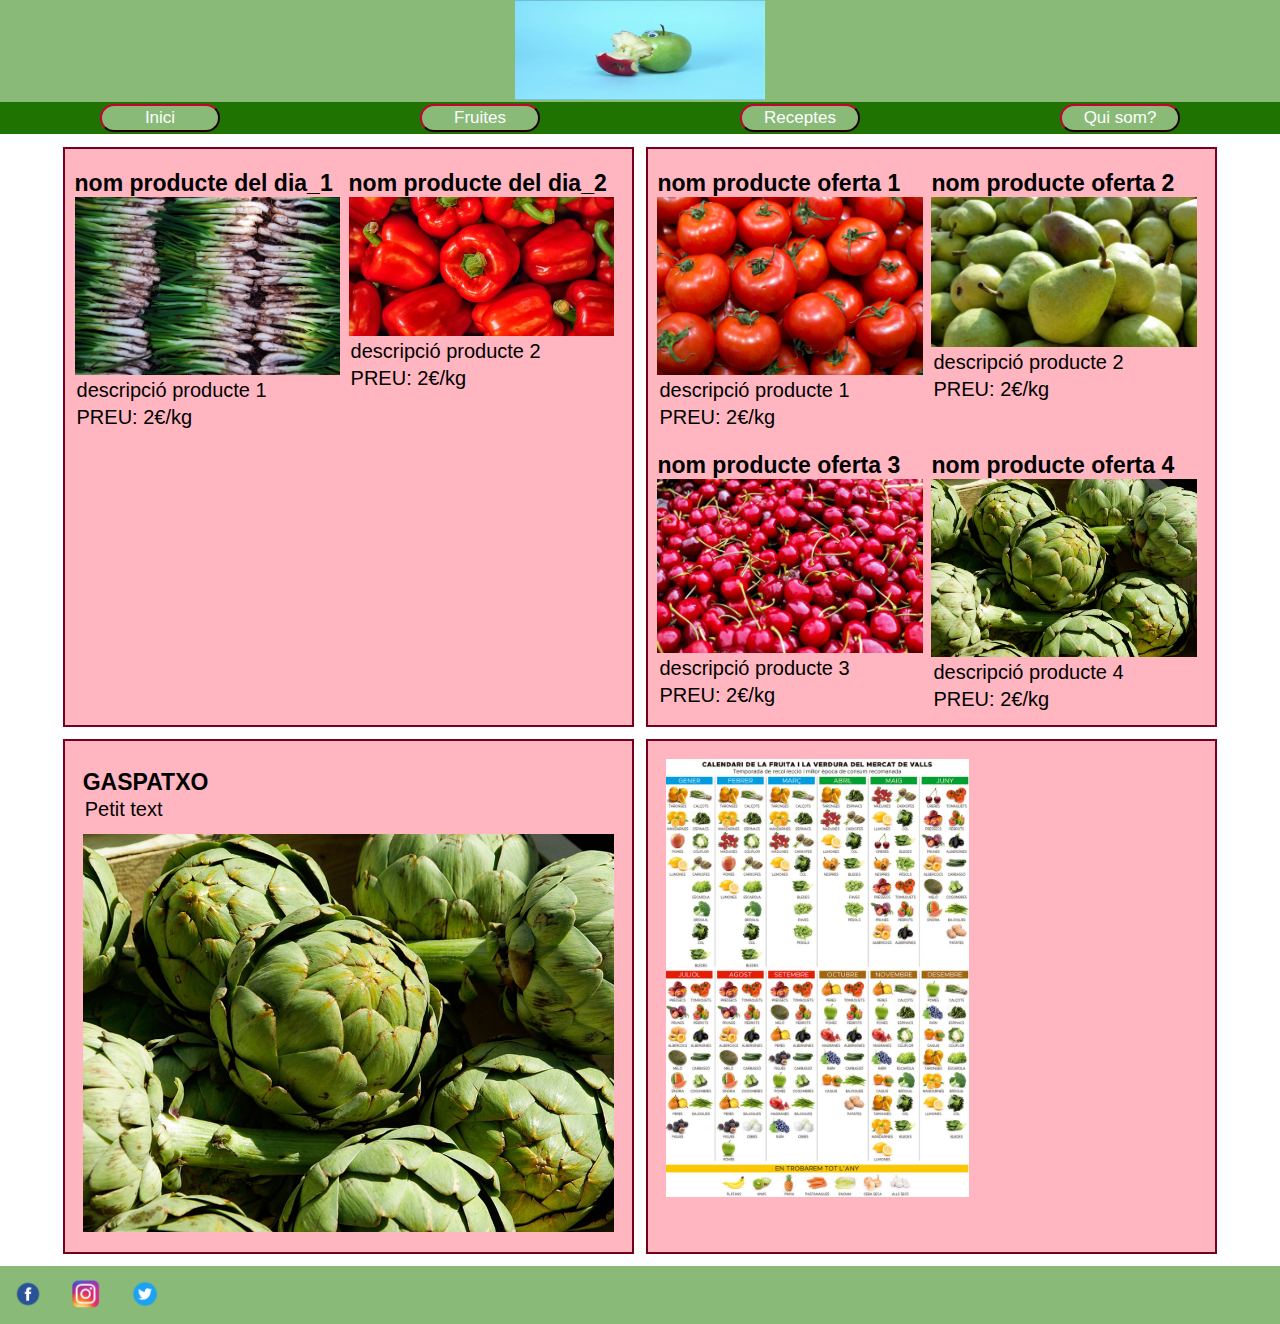
<file: index.html>
<!DOCTYPE html>
<html lang="ca">

<head>
    <meta charset="UTF-8">
    <meta http-equiv="X-UA-Compatible" content="IE=edge">
    <meta name="viewport" content="width=device-width, initial-scale=1.0">
    <title>La canibal</title>
    <link rel="stylesheet" href="css/mobile.css">
    <link rel="stylesheet" href="css/desktop.css" media="(min-width: 750px)" />
</head>

<body>
    <header class="header">
        <div class="header-logo">
            <img class="logo" src="images/logo.jpg" alt="">
        </div>
        <div class="header-menu">
            <div>
                <a href="index.html"><input class="menu-buttons" type="button" value="Inici"></a>
            </div>
            <div>
                <a href="fruites.html"><input class="menu-buttons" type="button" value="Fruites"></a>
            </div>
            <div>
                <a href="indexreceptes.html"><input class="menu-buttons" type="button" value="Receptes"></a>
            </div>
            <div>
                <a href="qui_som.html"><input class="menu-buttons" type="button" value="Qui som?"></a>
            </div>
        </div>
    </header>
    <main>
        <section class="main-product-detail">
            <section class="product-cards--container">
                <article class="product-detail--card">
                    <div class="of-dia">
                        <h3>nom producte del dia_1</h3>
                        <img class="images" src="images/calcots.jpg" alt="calcots">
                        <p>descripció producte 1</p>
                        <p>PREU: 2€/kg</p>
                    </div>

                    <div class="of-dia">
                        <h3>nom producte del dia_2</h3>
                        <img class="images" src="images/pebrot.jpg" alt="pebrot">
                        <p>descripció producte 2</p>
                        <p>PREU: 2€/kg</p>
                    </div>

                </article>
                <article class="product-detail--card">
                    <div class="of-setmana">
                        <h3>nom producte oferta 1</h3>
                        <img class="images" src="images/tomaquet.jpg" alt="">
                        <p>descripció producte 1</p>
                        <p>PREU: 2€/kg</p>
                    </div>
                    <div class="of-setmana">
                        <h3>nom producte oferta 2</h3>
                        <img class="images" src="images/pera.jpg" alt="">
                        <p>descripció producte 2</p>
                        <p>PREU: 2€/kg</p>
                    </div>
                    <div class="of-setmana">
                        <h3>nom producte oferta 3</h3>
                        <img class="images" src="images/cirera.jpg" alt="">
                        <p>descripció producte 3</p>
                        <p>PREU: 2€/kg</p>
                    </div>
                    <div class="of-setmana">
                        <h3>nom producte oferta 4</h3>
                        <img class="images" src="images/carxofa.jpg" alt="">
                        <p>descripció producte 4</p>
                        <p>PREU: 2€/kg</p>
                    </div>

                </article>
                <article class="product-detail--card">
                    <div>
                        <div class="recepta">
                            <h3>GASPATXO</h3>
                            <p>Petit text</p>
                        </div>
                        <div>
                            <img class="images" src="images/imagenreceta.jpg" alt="">
                        </div>
                    </div>
                </article>
                <article class="product-detail--card">
                    <div>
                        <input type="checkbox" id="zoomCheck">
                        <label for="zoomCheck">
                            <img id = 'calendariImg' src="images/calendari-fruita-verdura.jpg"
                                alt="Calendari fruites i verdures de temporada">
                           
                        </label>
                    </div>
                </article>
            </section>
        </section>
    </main>
    <footer class="footer">
        <a href="https://www.facebook.com"><img class="img-rs" src="images/rs1.png" alt="facebook"></a>
        <a href="https://www.instagram.com"><img class="img-rs" src="images/rs2.png" alt="instagram"></a>
        <a href="https://www.twitter.com"><img class="img-rs" src="images/rs3.png" alt="twitter"></a>
    </footer>
</body>

</html>
</file>
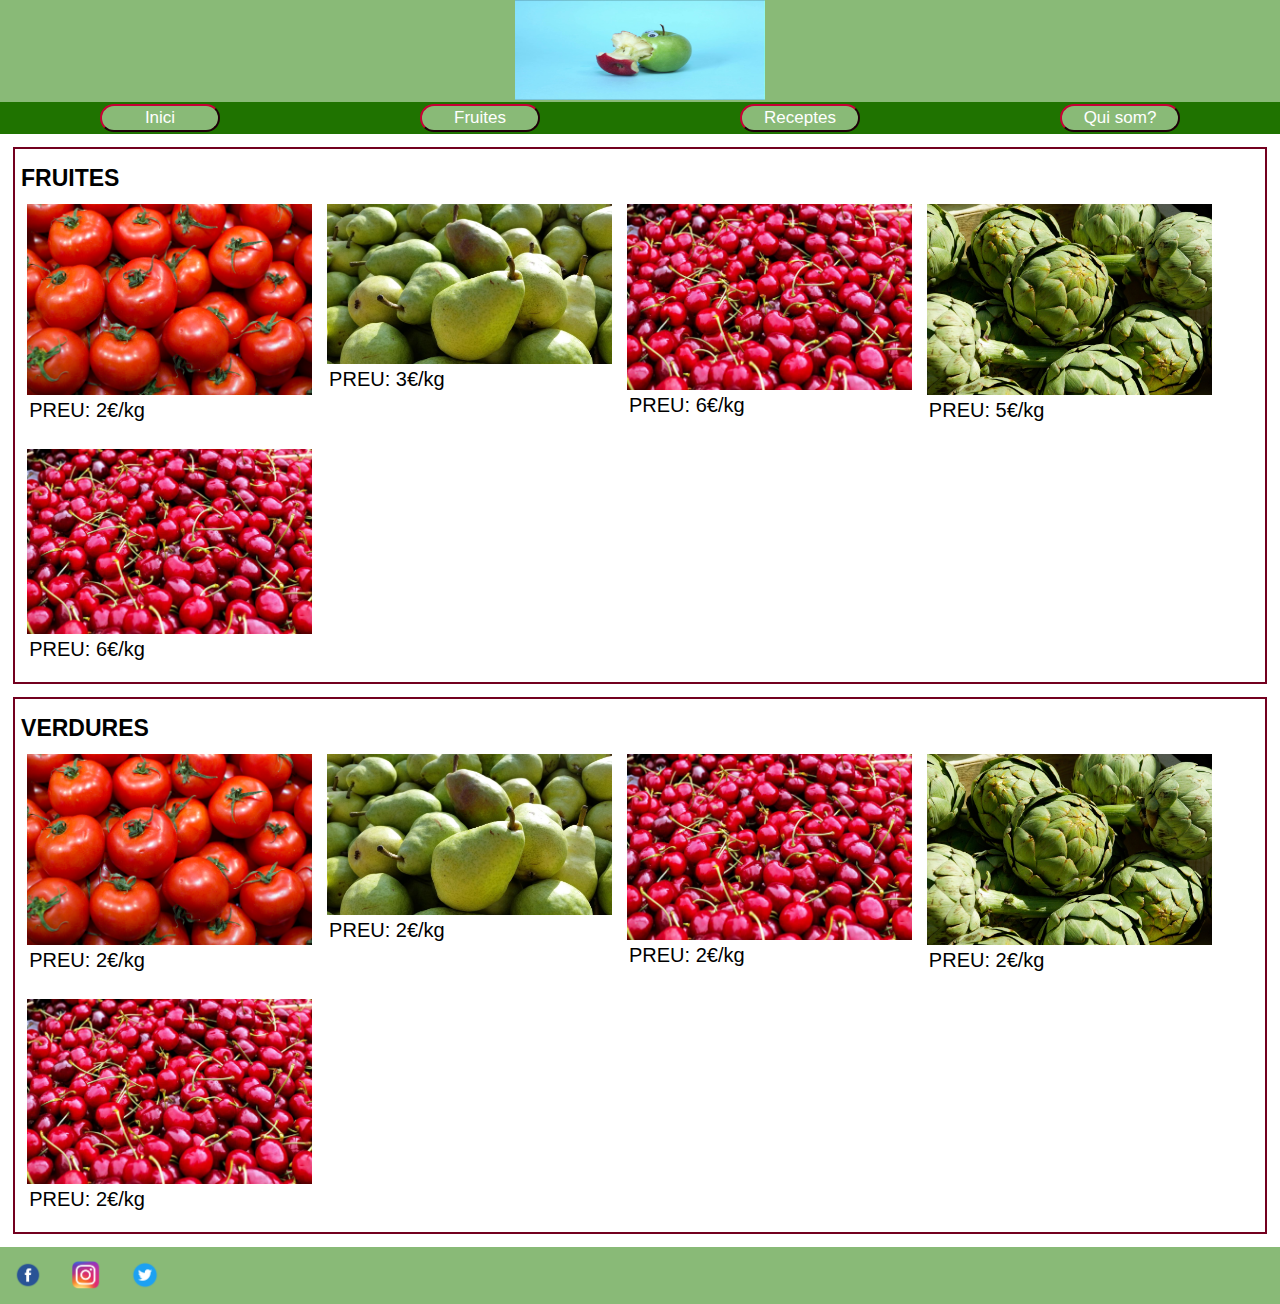
<file: fruites.html>
<!DOCTYPE html>
<html lang="ca">

<head>
    <meta charset="UTF-8">
    <meta http-equiv="X-UA-Compatible" content="IE=edge">
    <meta name="viewport" content="width=device-width, initial-scale=1.0">
    <title>Fruites i verdures</title>
    <link rel="stylesheet" href="css/mobile.css">
    <link rel="stylesheet" href="css/desktop.css" media="(min-width: 750px)" />
</head>

<body>
    <header class="header">
        <div class="header-logo">
            <img class="logo" src="images/logo.jpg" alt="">
        </div>
        <div class="header-menu">
            <div>
                <a href="index.html"><input class="menu-buttons" type="button" value="Inici"></a>
            </div>
            <div>
                <a href="fruites.html"><input class="menu-buttons" type="button" value="Fruites"></a>
            </div>
            <div>
                <a href="indexreceptes.html"><input class="menu-buttons" type="button" value="Receptes"></a>
            </div>
            <div>
                <a href="qui_som.html"><input class="menu-buttons" type="button" value="Qui som?"></a>
            </div>
        </div>
    </header>
    <main>
        <section class="main-product-detail">
            <section class="product-cards--container">
                <article class="fruites--card">
                    <h3>FRUITES</h3>
                    <div class="fruites">
                        <img class="fruita" src="images/tomaquet.jpg" alt="calçots">
                        <p>PREU: 2€/kg</p>
                    </div>
                    <div class="fruites">
                        <img class="fruita" src="images/pera.jpg" alt="">
                        <p>PREU: 3€/kg</p>
                    </div>
                    <div class="fruites">
                        <img class="fruita" src="images/cirera.jpg" alt="pebrot">
                        <p>PREU: 6€/kg</p>
                    </div>
                    <div class="fruites">
                        <img class="fruita" src="images/carxofa.jpg" alt="pebrot">
                        <p>PREU: 5€/kg</p>
                    </div>
                    <div class="fruites">
                        <img class="fruita" src="images/cirera.jpg" alt="pebrot">
                        <p>PREU: 6€/kg</p>
                    </div>
                    
                </article>  
                <article class="verdures--card">
                    <h3>VERDURES</h3>
                    <div class="verdures">  
                        <img class="verdura" src="images/tomaquet.jpg" alt="calçots">
                        <p>PREU: 2€/kg</p>
                    </div>
                    <div class="verdures">
                        <img class="verdura" src="images/pera.jpg" alt="">
                        <p>PREU: 2€/kg</p>
                    </div>
                    <div class="verdures">
                        <img class="verdura" src="images/cirera.jpg" alt="pebrot">
                        <p>PREU: 2€/kg</p>
                    </div>
                    <div class="verdures">
                        <img class="verdura" src="images/carxofa.jpg" alt="pebrot">
                        <p>PREU: 2€/kg</p>
                    </div>
                    <div class="verdures">
                        <img class="verdura" src="images/cirera.jpg" alt="pebrot">
                        <p>PREU: 2€/kg</p>
                    </div>

                </article>               
            </section>
        </section>
    </main>
    <footer class="footer">
        <a href="https://www.facebook.com"><img class="img-rs" src="images/rs1.png" alt="facebook"></a>
        <a href="https://www.instagram.com"><img class="img-rs" src="images/rs2.png" alt="instagram"></a>
        <a href="https://www.twitter.com"><img class="img-rs" src="images/rs3.png" alt="twitter"></a>
    </footer>
</body>

</html>
</file>
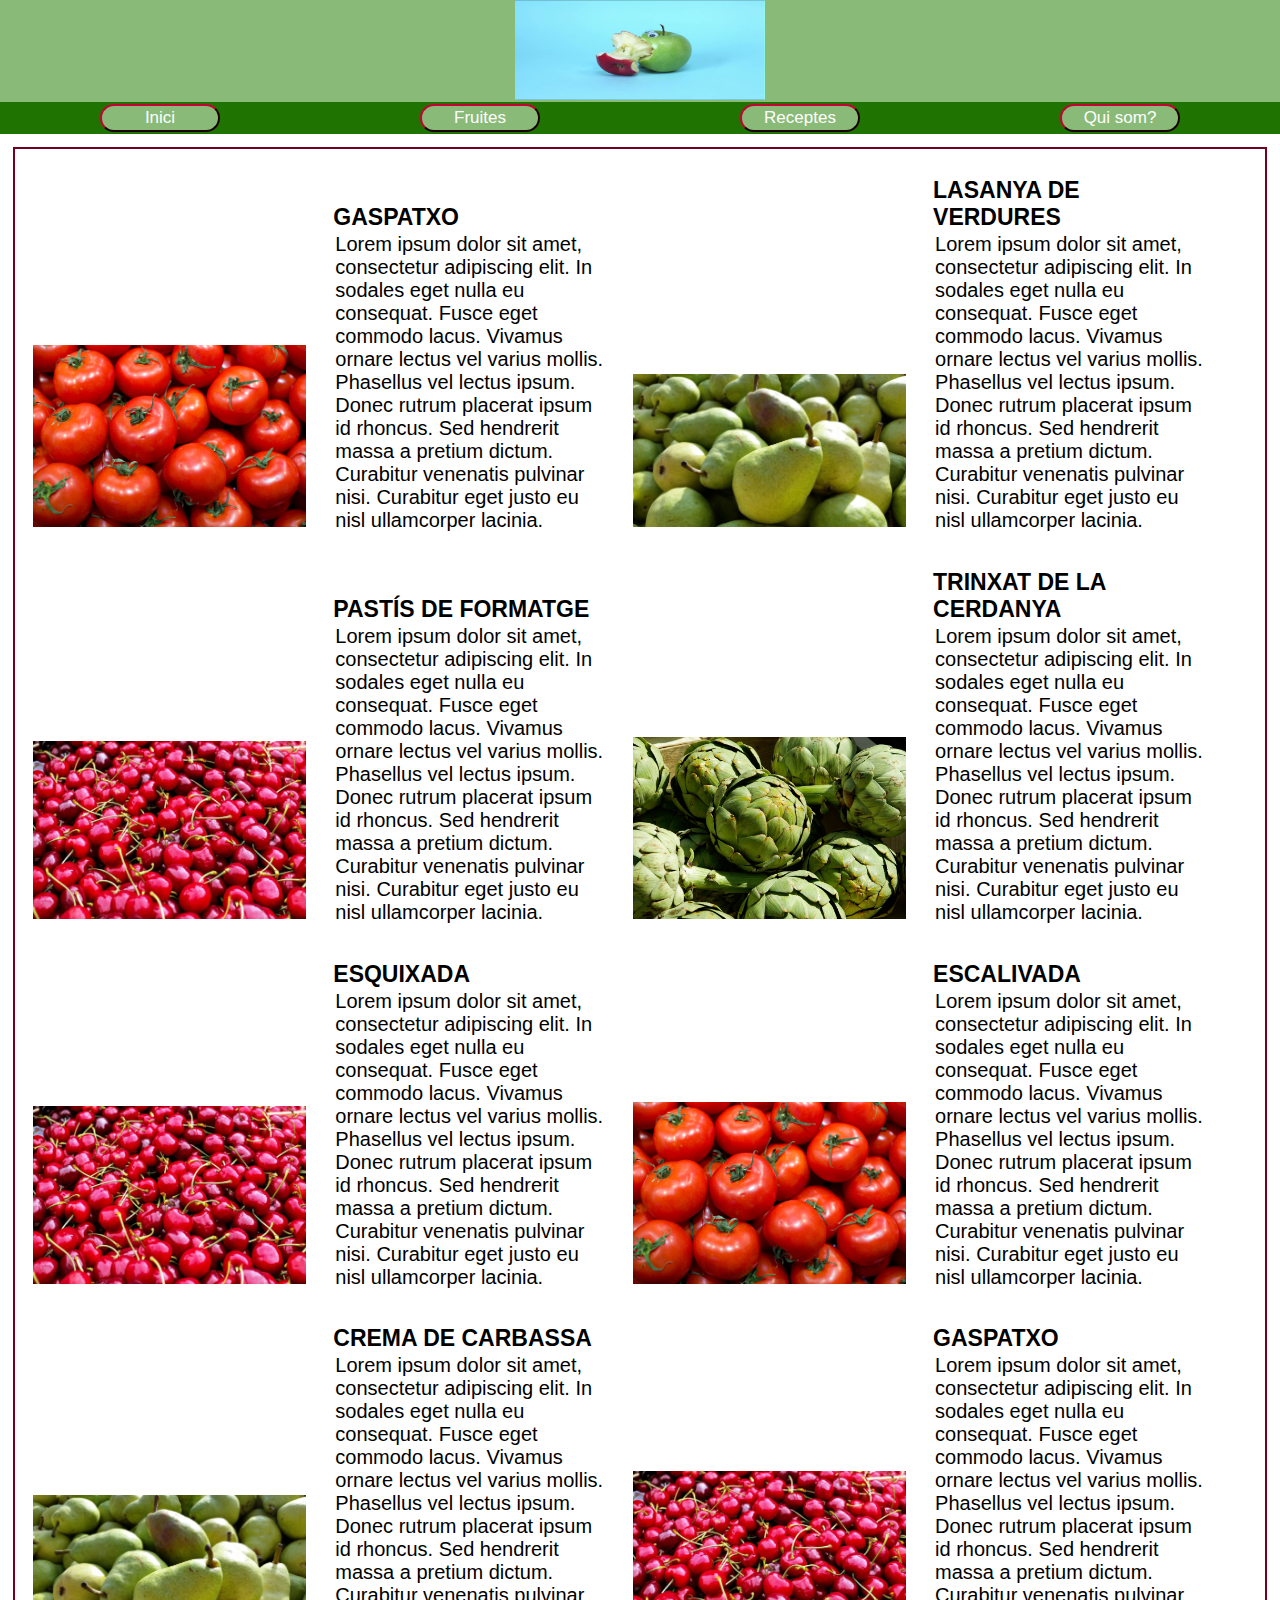
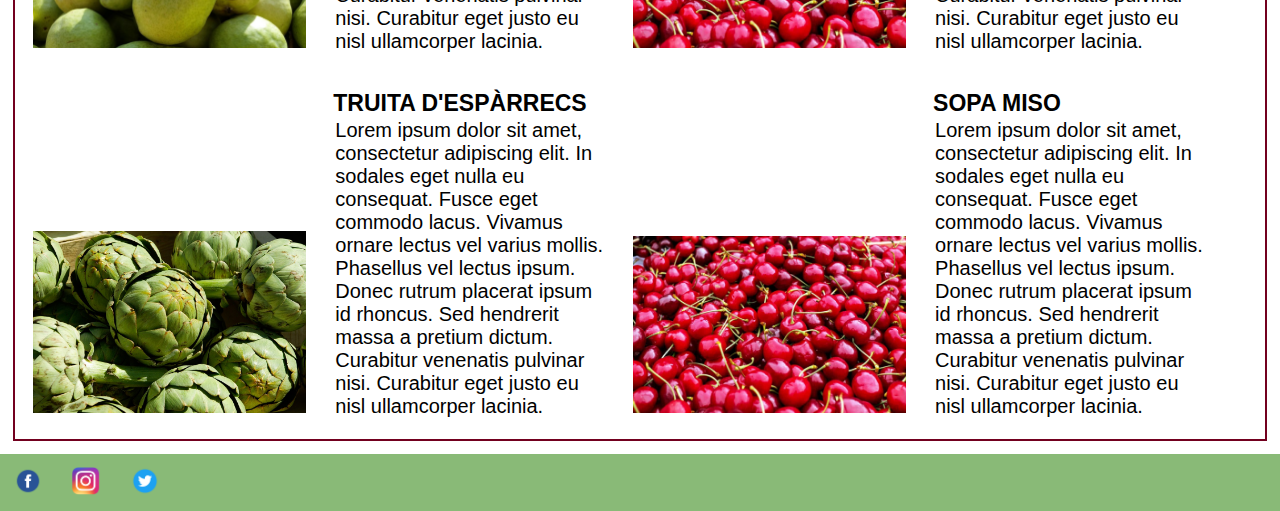
<file: indexReceptes.html>
<!DOCTYPE html>
<html lang="ca">

<head>
    <meta charset="UTF-8">
    <meta http-equiv="X-UA-Compatible" content="IE=edge">
    <meta name="viewport" content="width=device-width, initial-scale=1.0">
    <title>Index receptes</title>
    <link rel="stylesheet" href="css/mobile.css">
    <link rel="stylesheet" href="css/desktop.css" media="(min-width: 750px)" />
</head>

<body>
    <header class="header">
        <div class="header-logo">
            <img class="logo" src="images/logo.jpg" alt="">
        </div>
        <div class="header-menu">
            <div>
                <a href="index.html"><input class="menu-buttons" type="button" value="Inici"></a>
            </div>
            <div>
                <a href="fruites.html"><input class="menu-buttons" type="button" value="Fruites"></a>
            </div>
            <div>
                <a href="indexreceptes.html"><input class="menu-buttons" type="button" value="Receptes"></a>
            </div>
            <div>
                <a href="qui_som.html"><input class="menu-buttons" type="button" value="Qui som?"></a>
            </div>
        </div>
    </header>
    <main>
        <section class="main-product-detail">
            <section class="product-cards--container">
                <article class="indexReceptes--card">
                    <div class="receptes">
                        <a href="receptes.html"><img class="recepta" src="images/tomaquet.jpg" alt="calçots"></a>
                    </div>
                    <div class="resum">
                        <h3>GASPATXO</h3>
                        <p>Lorem ipsum dolor sit amet, consectetur adipiscing elit. In sodales eget nulla eu consequat. 
                            Fusce eget commodo lacus. Vivamus ornare lectus vel varius mollis. Phasellus vel lectus ipsum. 
                            Donec rutrum placerat ipsum id rhoncus. Sed hendrerit massa a pretium dictum. Curabitur venenatis pulvinar nisi. 
                            Curabitur eget justo eu nisl ullamcorper lacinia.</p>
                    </div>
                    <div class="receptes">
                        <a href="receptes.html"><img class="recepta" src="images/pera.jpg" alt=""></a>
                    </div>
                    <div class="resum">
                        <h3>LASANYA DE VERDURES</h3>
                        <p>Lorem ipsum dolor sit amet, consectetur adipiscing elit. In sodales eget nulla eu consequat. 
                            Fusce eget commodo lacus. Vivamus ornare lectus vel varius mollis. Phasellus vel lectus ipsum. 
                            Donec rutrum placerat ipsum id rhoncus. Sed hendrerit massa a pretium dictum. Curabitur venenatis pulvinar nisi. 
                            Curabitur eget justo eu nisl ullamcorper lacinia.</p>
                    </div>
                    <div class="receptes">
                        <a href="receptes.html"><img class="recepta" src="images/cirera.jpg" alt="pebrot"></a>
                    </div>
                    <div class="resum">
                        <h3>PASTÍS DE FORMATGE</h3>
                        <p>Lorem ipsum dolor sit amet, consectetur adipiscing elit. In sodales eget nulla eu consequat. 
                            Fusce eget commodo lacus. Vivamus ornare lectus vel varius mollis. Phasellus vel lectus ipsum. 
                            Donec rutrum placerat ipsum id rhoncus. Sed hendrerit massa a pretium dictum. Curabitur venenatis pulvinar nisi. 
                            Curabitur eget justo eu nisl ullamcorper lacinia.</p>
                    </div>
                    <div class="receptes">
                        <a href="receptes.html"><img class="recepta" src="images/carxofa.jpg" alt="pebrot"></a>
                    </div>
                    <div class="resum">
                        <h3>TRINXAT DE LA CERDANYA</h3>
                        <p>Lorem ipsum dolor sit amet, consectetur adipiscing elit. In sodales eget nulla eu consequat. 
                            Fusce eget commodo lacus. Vivamus ornare lectus vel varius mollis. Phasellus vel lectus ipsum. 
                            Donec rutrum placerat ipsum id rhoncus. Sed hendrerit massa a pretium dictum. Curabitur venenatis pulvinar nisi. 
                            Curabitur eget justo eu nisl ullamcorper lacinia.</p>
                    </div>
                    <div class="receptes">
                        <a href="receptes.html"><img class="recepta" src="images/cirera.jpg" alt="pebrot"></a>
                    </div>
                    <div class="resum">
                        <h3>ESQUIXADA</h3>
                        <p>Lorem ipsum dolor sit amet, consectetur adipiscing elit. In sodales eget nulla eu consequat. 
                            Fusce eget commodo lacus. Vivamus ornare lectus vel varius mollis. Phasellus vel lectus ipsum. 
                            Donec rutrum placerat ipsum id rhoncus. Sed hendrerit massa a pretium dictum. Curabitur venenatis pulvinar nisi. 
                            Curabitur eget justo eu nisl ullamcorper lacinia.</p>
                    </div>
                    <div class="receptes">  
                        <a href="receptes.html"><img class="recepta" src="images/tomaquet.jpg" alt="calçots"></a>
                    </div>
                    <div class="resum">
                        <h3>ESCALIVADA</h3>
                        <p>Lorem ipsum dolor sit amet, consectetur adipiscing elit. In sodales eget nulla eu consequat. 
                            Fusce eget commodo lacus. Vivamus ornare lectus vel varius mollis. Phasellus vel lectus ipsum. 
                            Donec rutrum placerat ipsum id rhoncus. Sed hendrerit massa a pretium dictum. Curabitur venenatis pulvinar nisi. 
                            Curabitur eget justo eu nisl ullamcorper lacinia.</p>
                    </div>
                    <div class="receptes">
                        <a href="receptes.html"><img class="recepta" src="images/pera.jpg" alt=""></a>
                    </div>
                    <div class="resum">
                        <h3>CREMA DE CARBASSA</h3>
                        <p>Lorem ipsum dolor sit amet, consectetur adipiscing elit. In sodales eget nulla eu consequat. 
                            Fusce eget commodo lacus. Vivamus ornare lectus vel varius mollis. Phasellus vel lectus ipsum. 
                            Donec rutrum placerat ipsum id rhoncus. Sed hendrerit massa a pretium dictum. Curabitur venenatis pulvinar nisi. 
                            Curabitur eget justo eu nisl ullamcorper lacinia.</p>
                    </div>
                    <div class="receptes">
                        <a href="receptes.html"><img class="recepta" src="images/cirera.jpg" alt="pebrot"></a>
                    </div>
                    <div class="resum">
                        <h3>GASPATXO</h3>
                        <p>Lorem ipsum dolor sit amet, consectetur adipiscing elit. In sodales eget nulla eu consequat. 
                            Fusce eget commodo lacus. Vivamus ornare lectus vel varius mollis. Phasellus vel lectus ipsum. 
                            Donec rutrum placerat ipsum id rhoncus. Sed hendrerit massa a pretium dictum. Curabitur venenatis pulvinar nisi. 
                            Curabitur eget justo eu nisl ullamcorper lacinia.</p>
                    </div>
                    <div class="receptes">
                        <a href="receptes.html"><img class="recepta" src="images/carxofa.jpg" alt="pebrot"></a>
                    </div>
                    <div class="resum">
                        <h3>TRUITA D'ESPÀRRECS</h3>
                        <p>Lorem ipsum dolor sit amet, consectetur adipiscing elit. In sodales eget nulla eu consequat. 
                            Fusce eget commodo lacus. Vivamus ornare lectus vel varius mollis. Phasellus vel lectus ipsum. 
                            Donec rutrum placerat ipsum id rhoncus. Sed hendrerit massa a pretium dictum. Curabitur venenatis pulvinar nisi. 
                            Curabitur eget justo eu nisl ullamcorper lacinia.</p>
                    </div>
                    <div class="receptes">
                        <a href="receptes.html"><img class="recepta" src="images/cirera.jpg" alt="pebrot"></a>
                    </div>
                    <div class="resum">
                        <h3>SOPA MISO</h3>
                        <p>Lorem ipsum dolor sit amet, consectetur adipiscing elit. In sodales eget nulla eu consequat. 
                            Fusce eget commodo lacus. Vivamus ornare lectus vel varius mollis. Phasellus vel lectus ipsum. 
                            Donec rutrum placerat ipsum id rhoncus. Sed hendrerit massa a pretium dictum. Curabitur venenatis pulvinar nisi. 
                            Curabitur eget justo eu nisl ullamcorper lacinia.</p>
                    </div>
                </article>               
            </section>
        </section>
    </main>
    <footer class="footer">
        <a href="https://www.facebook.com"><img class="img-rs" src="images/rs1.png" alt="facebook"></a>
        <a href="https://www.instagram.com"><img class="img-rs" src="images/rs2.png" alt="instagram"></a>
        <a href="https://www.twitter.com"><img class="img-rs" src="images/rs3.png" alt="twitter"></a>
    </footer>
</body>

</html>
</file>
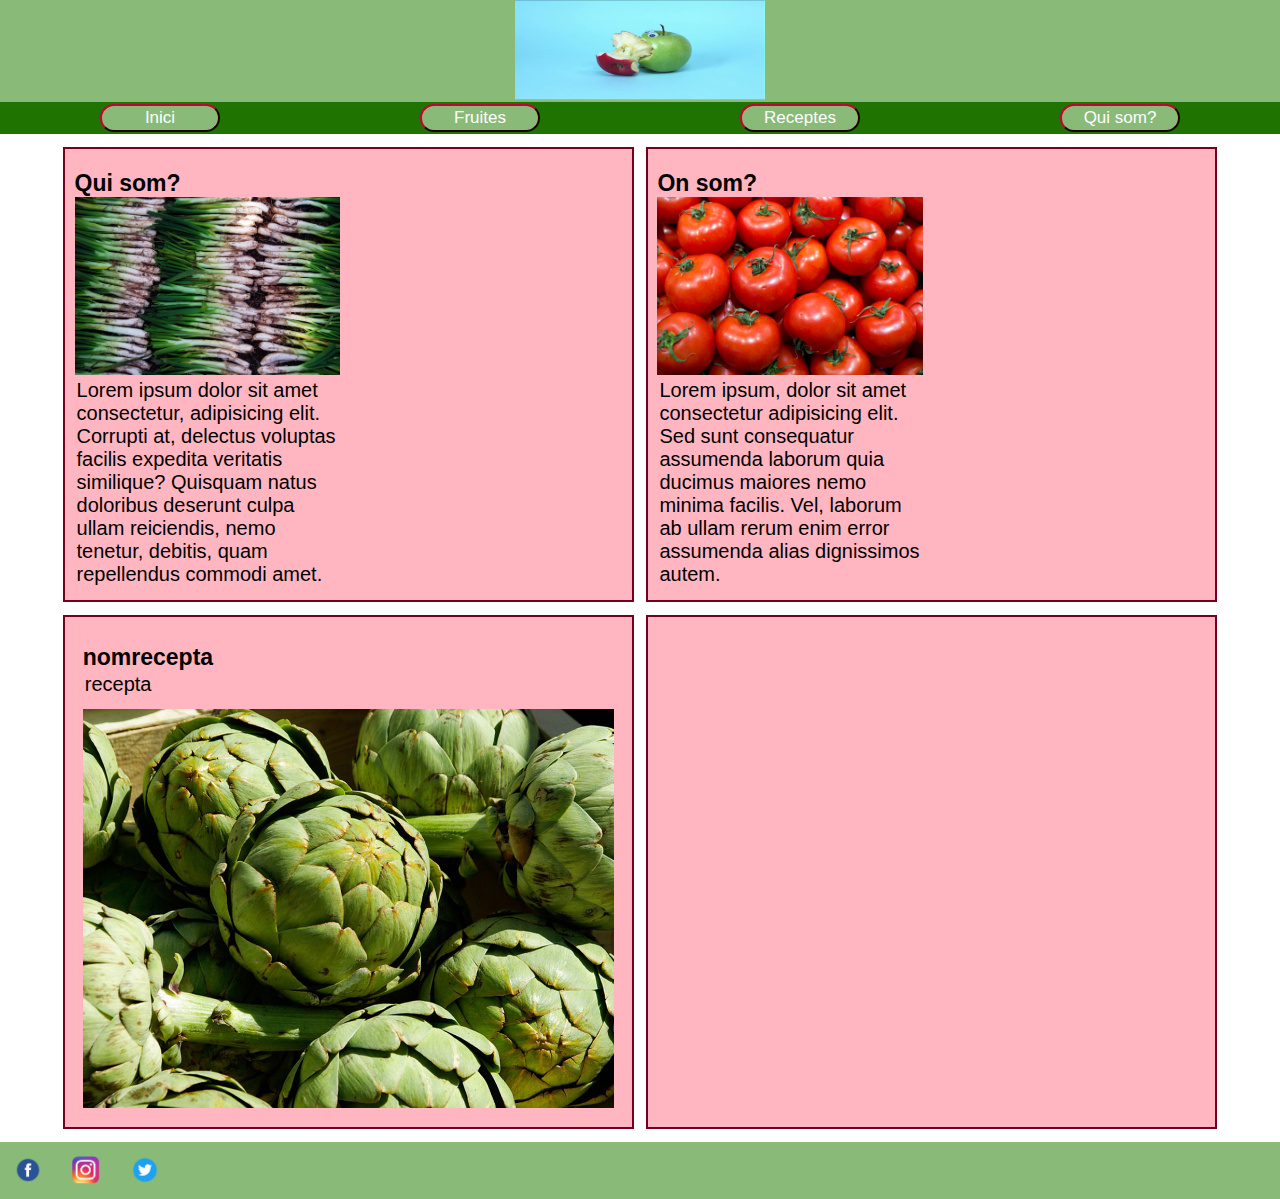
<file: qui_som.html>
<!DOCTYPE html>
<html lang="ca">

<head>
    <meta charset="UTF-8">
    <meta http-equiv="X-UA-Compatible" content="IE=edge">
    <meta name="viewport" content="width=device-width, initial-scale=1.0">
    <title>Document</title>
    <link rel="stylesheet" href="css/mobile.css">
    <link rel="stylesheet" href="css/desktop.css" media="(min-width: 750px)" />
</head>

<body>
    <header class="header">
        <div class="header-logo">
            <img class="logo" src="images/logo.jpg" alt="">
        </div>
        <div class="header-menu">
            <div>
                <a href="index.html"><input class="menu-buttons" type="button" value="Inici"></a>
            </div>
            <div>
                <a href="fruites.html"><input class="menu-buttons" type="button" value="Fruites"></a>
            </div>
            <div>
                <a href="indexreceptes.html"><input class="menu-buttons" type="button" value="Receptes"></a>
            </div>
            <div>
                <a href="qui_som.html"><input class="menu-buttons" type="button" value="Qui som?"></a>
            </div>
        </div>
    </header>
    <main>
        <section class="main-product-detail">
            <section class="product-cards--container">
                <article class="product-detail--card">
                    <div class="of-dia">
                        <h3>Qui som?</h3>
                        <img class="images" src="images/calcots.jpg" alt="">
                        <p>Lorem ipsum dolor sit amet consectetur, adipisicing elit. Corrupti at, delectus voluptas facilis expedita veritatis similique? Quisquam natus doloribus deserunt culpa ullam reiciendis, nemo tenetur, debitis, quam repellendus commodi
                            amet.
                        </p>
                    </div>

                    <!-- <div class="of-dia">
                        <h3>nom producte del dia_2</h3>
                        <img class="images" src="images/pebrot.jpg" alt="">
                        <p>descripció producte 2</p>
                    </div> -->

                </article>
                <article class="product-detail--card">
                    <div class="of-setmana">
                        <h3>On som?</h3>
                        <img class="images" src="images/tomaquet.jpg" alt="">
                        <p>Lorem ipsum, dolor sit amet consectetur adipisicing elit. Sed sunt consequatur assumenda laborum quia ducimus maiores nemo minima facilis. Vel, laborum ab ullam rerum enim error assumenda alias dignissimos autem.</p>
                    </div>
                    <!-- <div class="of-setmana">
                        <h3>nom producte oferta 2</h3>
                        <img class="images" src="images/pera.jpg" alt="">
                        <p>descripció producte 2</p>
                    </div>
                    <div class="of-setmana">
                        <h3>nom producte oferta 3</h3>
                        <img class="images" src="images/cirera.jpg" alt="">
                        <p>descripció producte 3</p>
                    </div>
                    <div class="of-setmana">
                        <h3>nom producte oferta 4</h3>
                        <img class="images" src="images/carxofa.jpg" alt="">
                        <p>descripció producte 4</p>
                    </div> -->

                </article>
                <article class="product-detail--card">
                    <div>
                        <div class="recepta">
                            <h3>nomrecepta</h3>
                            <p>recepta</p>
                        </div>
                        <div>
                            <img class="images" src="images/imagenreceta.jpg" alt="">
                        </div>
                    </div>
                </article>
                <article class="product-detail--card">
                    <div>
                        <input type="checkbox" id="zoomCheck">
                        <label for="zoomCheck">
                            <!-- temporal
                            <img src="images/calendari-fruita-verdura.jpg"
                                alt="Calendari fruites i verdures de temporada">
                            -->
                        </label>
                    </div>
                </article>
            </section>
        </section>
    </main>
    <footer class="footer">
        <a href="https://www.facebook.com"><img class="img-rs" src="images/rs1.png" alt="facebook"></a>
        <a href="https://www.instagram.com"><img class="img-rs" src="images/rs2.png" alt="instagram"></a>
        <a href="https://www.twitter.com"><img class="img-rs" src="images/rs3.png" alt="twitter"></a>
    </footer>
</body>

</html>
</file>
<file: css/mobile.css>
:root {
    --white: #fff;
    --light-green: #89ba77;
    --dark-green: #1f7300;
    --dark-red: #73001f;
    --light-red: #fa5252;
}

* {
    box-sizing: border-box;
    margin: 0;
    padding: 0;
}

html {
    font-size: 62.5%;
    font-family: "Calibri", "DM Sans", sans-serif;
}


/* --- FONT SIZE --- */

h3 {
    font-size: 2.3rem;
    padding-top: 1rem;
    font-family: "Tahoma", sans-serif;
}

li,
p {
    font-size: 2rem;
    padding: .2rem;
}


/* ---- */

body {
    min-width: 280px;
}

header,
footer {
    background-color: var(--light-green);
}

.header-logo {
    text-align: center;
}

.logo {
    height: 100px;
    width: 250px;
}

.header-menu {
    display: flex;
    flex-wrap: wrap;
    text-align: center;
    background-color: var(--dark-green);
    min-height: 60px;
    vertical-align: middle;
}

.header-menu div {
    min-width: 50%;
    max-height: 30px;
}

.header-menu div input,
.header-menu div a {
    align-items: center;
    min-width: 90px;
}

.menu-buttons {
    margin: 2px;
    align-items: center;
    background-color: var(--light-green);
    color: var(--white);
    border-color: var(--dark-red);
    border-radius: 2rem;
    font-size: 1.7rem;
    padding: 0.6% 3%;
}

main div {
    padding: 1%;
}


/* ---------------- */

.main-product-detail {
    position: relative;
    width: 100%;
    min-width: 250px;
    height: auto;
    padding: 0.5%;
}

.recipe-detail--card,
.product-detail--card {
    width: 100%;
    min-width: 250px;
    max-width: 98%;
    min-height: 150px;
    margin: 0.5%;
    border: solid 0.2rem var(--dark-red);
    padding: 0.5%;
}


/* ----------------- */

.fruites,
.verdures,
.of-dia,
.of-setmana {
    display: inline-block;
    max-width: 49%;
    vertical-align: top;
    padding: 0.5%;
    margin: 0.5% auto;
}

.images {
    width: 100%;
}

.images:hover {
    transform: scale(1.5);
}

input[type="checkbox"] {
    display: none;
}

input[type="checkbox"]:checked~label>img {
    transform: scale(3);
    cursor: zoom-out;
}

.img-rs {
    margin: 1%;
    max-width: 30px;
}

#calendariImg {
    width: 56%;
    margin: 1%;
    transition: transform 0.25s ease;
    cursor: zoom-in;
}

.receptaCompleta,
.recepta,
.verdura,
.fruita {
    width: 100%;
}

.indexReceptes--card,
.verdures--card,
.fruites--card {
    width: 100%;
    margin: 0.5%;
    border: solid 0.2rem var(--dark-red);
    padding: 0.5%;
}

.recepta-content {
    width: 100%;
}

.receptes,
.resum {
    width: 100%;
}

.ingredients {
    padding-left: 50px;
}

video {
    width: 100%;
}

.imgqui {
    width: 70%;
}

@media (min-width: 576px) {
    .receptes,
    .resum {
        width: 49%;
        display: inline-block;
    }
}
</file>
<file: css/desktop.css>
.header-menu {
  min-height: 30px;
}

.header-menu div {
  min-width: 25%;
  max-height: 100%;
}

.header-menu div input {
  min-width: 120px;
}

.menu-buttons {
  vertical-align: middle;
}

/* Secció Main */

/* Nova Versió */
.main-product-detail {
  padding: 0%;
  margin: 0%;
}
.product-cards--container {
  display: flex;
  flex-wrap: wrap;
  width: 100%;
  
  padding: 0.5%;
  margin: none;
  justify-content: center;
}

.product-detail--card {
  width: 100%;
  max-width: 45%;
  min-height: 150px;
  
  padding: 0.5%;
  margin: 0.5%;
  /* temporal */
  background-color: lightpink;
}

.fruites, .verdures {
  max-width: 24%;
}

.receptes,
.resum {
  width: 24%;
  display: inline-block;
}

.ingredients {
  padding-left: 50px;
}

video{
  width: 100%;
}

.recipe-detail--card {
  width: 100%;
  padding: 0.5%;
  margin: 0.5%;
  background-color: lightpink;
  display: inline-flex;
}
</file>
